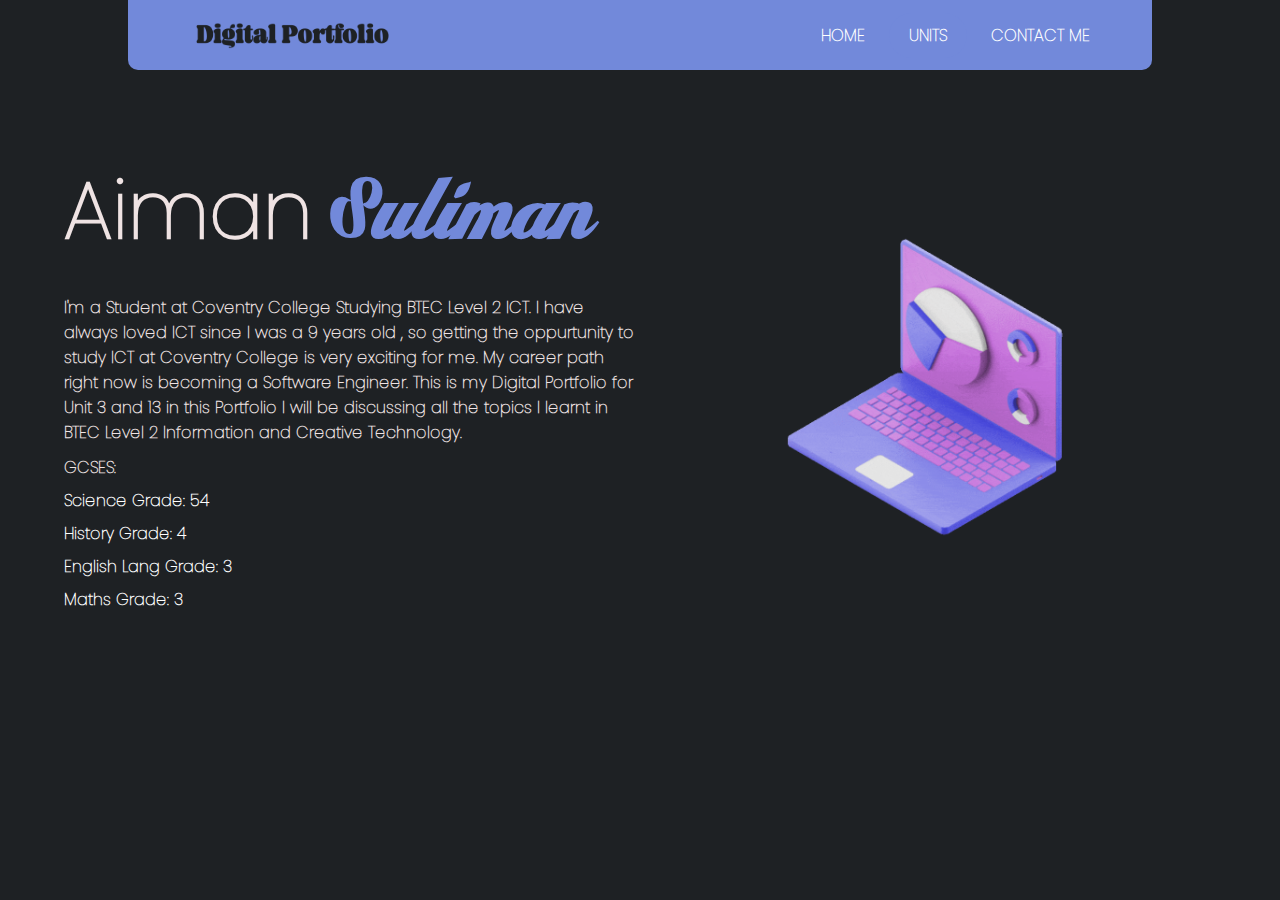
<file: index.html>
<!DOCTYPE html>
<html lang="en">
<head>
    <style>
        body { background-color:#1e2124;
        
     }
  
      </style>
    <meta charset="UTF-8">
    <meta http-equiv="X-UA-Compatible" content="IE=edge">
    <meta name="viewport" content="width=device-width, initial-scale=1.0">
    <title>Digital Portfolio</title>
    <link rel="stylesheet" type="text/css" href="style.css" />
    
    
</head>
<body>
    <header>
        <div class="logo">
            <img src="Images/Logo.png">

        </div>
        <input type="checkbox" id="nav_check" hidden>
        <nav>
            <ul>
                <li>
                    <a href="index.html">Home</a>
                </li>
                <div class="dropdown">
                    <button class="dropbtn">Units</button>
                    <div class="dropdown-content">
                      <a href="Unit 1.html">Unit 1</a>
                      <a href="Unit 2.html">Unit 2</a>
                      <a href="Unit 3.html">Unit 3</a>
                      <a href="Unit 9.html">Unit 9</a>
                      <a href="Unit 11.html">Unit 11</a>
                      <a href="Unit 12.html">Unit 12</a>
                      <a href="Unit 13.html">Unit 13</a>
                      <a href="Unit 14.html">Unit 14</a>
                    </div>
                  </div>
                <li>
                    <a href="Contact Me.html">Contact Me</a>
                </li>
            </ul>
        </nav>
        <label for="nav_check" class="hamburger">
            <div></div>
            <div></div>
            <div></div>
        </label>
    </header>
    <main>
        <div class="wrapper">
            <div class="cont">
                <h1>Aiman<span>Suliman</span></h1>
               <p>I'm a Student at Coventry College Studying
                BTEC Level 2 ICT. I have always loved ICT
                since I was a 9 years old , so getting the
                oppurtunity to study ICT at Coventry College is very
                exciting for me. My career path right now is becoming a
                Software Engineer.
                This is my Digital Portfolio for Unit 3 and 13 in this
                Portfolio I will be discussing all the topics I learnt in
                BTEC Level 2 Information and Creative Technology.</p>
                <div class="career">
                    <p>GCSES:</p>
                    <li>Science Grade: 54 </li>
                    <li>History Grade: 4</li>
                    <li>English Lang Grade: 3</li>
                    <li>Maths Grade: 3 </li></div>
            </div>
            <div class="cont">
                <img src="Images/laptop.gif">
            </div>
        </div>
          </div>
          
          
    </main>
</body>
</html>
</file>
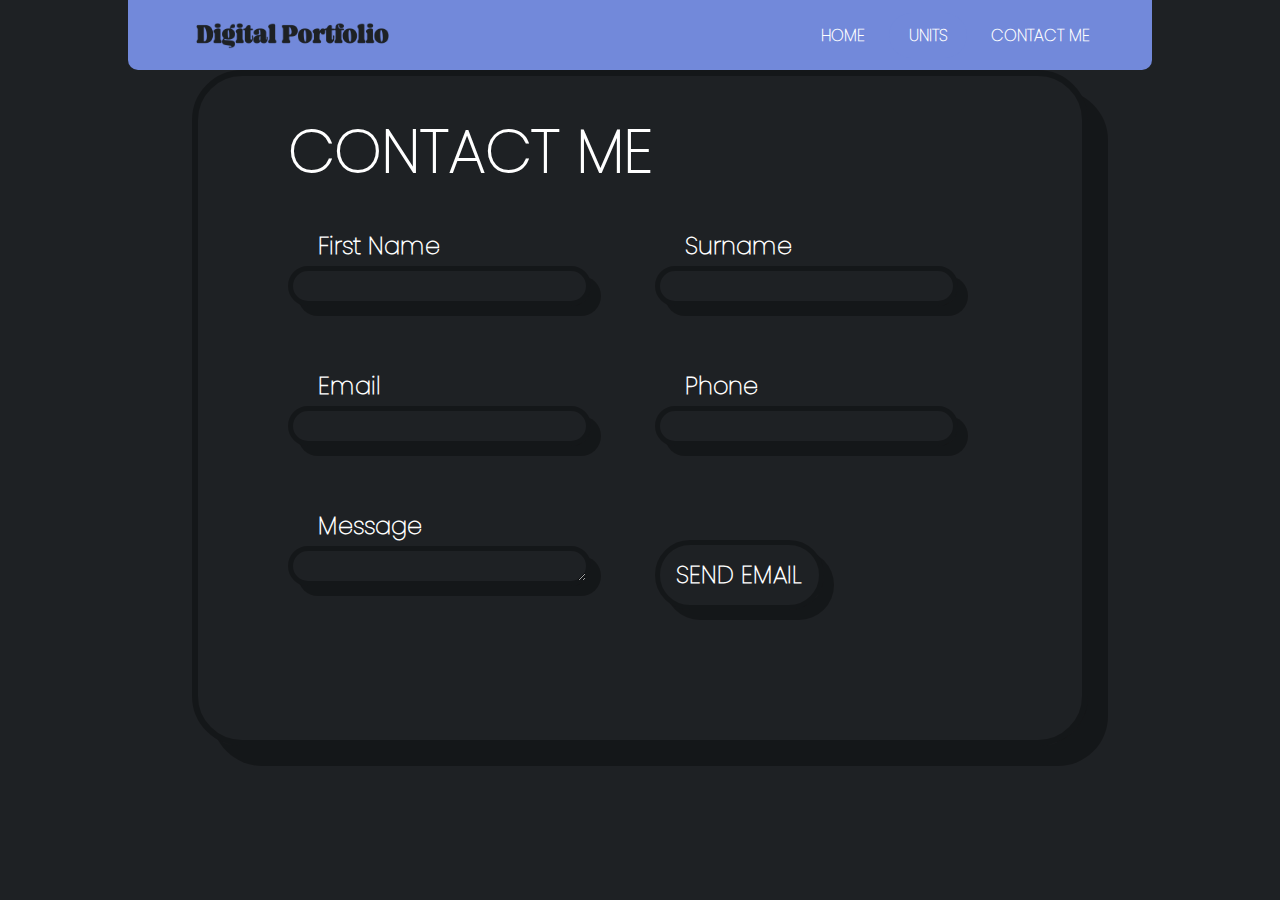
<file: Contact Me.html>
<!DOCTYPE html>
<html lang="en">
<head>
    <style>
        body { background-color:#1e2124;
        
     }
  
      </style>
    <meta charset="UTF-8">
    <meta http-equiv="X-UA-Compatible" content="IE=edge">
    <meta name="viewport" content="width=device-width, initial-scale=1.0">
    <title>Digital Portfolio</title>
    <link rel="stylesheet" type="text/css" href="style.css" />
    <form action="mailto:c822604@student.coventrycollege.ac.uk"></form>
</head>
<body>
    <header>
        <div class="logo">
            <img src="Images/Logo.png">
        </div>
        <input type="checkbox" id="nav_check" hidden>
        <nav>
            <ul>
                <li>
                    <a href="index.html">Home</a>
                </li>
                <div class="dropdown">
                    <button class="dropbtn">Units</button>
                    <div class="dropdown-content">
                      <a href="Unit 1.html">Unit 1</a>
                      <a href="Unit 2.html">Unit 2</a>
                      <a href="Unit 3.html">Unit 3</a>
                      <a href="Unit 9.html">Unit 9</a>
                      <a href="Unit 11.html">Unit 11</a>
                      <a href="Unit 12.html">Unit 12</a>
                      <a href="Unit 13.html">Unit 13</a>
                      <a href="Unit 14.html">Unit 14</a>
                    </div>
                  </div>
                <li>
                    <a href="Contact Me.html">Contact Me</a>
                </li>
            </ul>
        </nav>
        <label for="nav_check" class="hamburger">
            <div></div>
            <div></div>
            <div></div>
        </label>
    </header>
    <main>
          <div class="card">
            <h2>Contact Me</h2>
            <div class="row">
              <div class="col">
                <div class="form-group">
                  <label>First Name</label>
                  <input type="text">
                </div>
              </div>
          
              <div class="col">
                <div class="form-group">
                  <label>Surname</label>
                  <input type="text">
                </div>
              </div>
          
              <div class="col">
                <div class="form-group">
                  <label>Email</label>
                  <input type="text">
                </div>
              </div>
          
              <div class="col">
                <div class="form-group">
                  <label>Phone</label>
                  <input type="text">
                </div>
              </div>
          
              <div class="col">
                <div class="form-group">
                  <label>Message</label>
                  <textarea></textarea>
                </div>
              </div>
          
              <div class="col">
                <a href="Thank You.html">
                  <form method="post" action="mailto:c822604@student.coventrycollege.ac.uk" >
                    <input type="submit" value="Send Email" /> 
                    </form>
                    
                  </a>
              </div>
            </div>
          </div>
          
    </main>
</body>
</html>
</file>
<file: style.css>
@font-face {
    src: url("Fonts/Poppins\ Thin\ 250.ttf");
    font-family: "Poppins";
}
@font-face {
    font-family: "CentialScript";
    src: url("Fonts/CentialScript\ 400.otf"); 
}
* {
    margin: 0;
    padding: 0;
    text-decoration: none;
    list-style: none;
    box-sizing: border-box;
    font-family: "Poppins";
    font-weight: bold;
}
.logo{
    width: 100%;
}
img {
    width: 65%;
}
header {
    width: 80%;
    height: 70px;
    background:#7289da;
    display: flex;
    align-items: center;
    justify-content: space-between;
    padding: 0 40px;
    border-radius: 0 0 10px 10px;
    margin: 0 auto;
}
.logo {
    display: absolute;
    margin-top: 15px;
    width: 40%;
    margin-left: 0.1em;
}
nav .logo{
    display: none;
}

nav ul {
    display: flex;
}
span{
  display: absolute;
    color: #7289da;
    font-family: "CentialScript";
    font-size: 70px;
    margin-left: 18px;
}

nav ul li a {
    display: flex;
    font-weight: 600;
    color: #fff;
    padding: 8px 18px;
    margin: 0 2px;
    transition: 0.2s;
    text-transform: uppercase;
    border-radius: 30px;
    border: 2px solid transparent;
    animation: forwards;
    animation-duration: 1s;
}

nav ul li a:hover {
    background: #4b68cf;
    animation: forwards;
}
main {
    width: 100vw;
    height: fit-content;
    display: flex;
    justify-content: center;
}
main .wrapper {
    width: 90vw;
    display: flex;
    align-items: center;
    margin-top: 10px;
}
.wrapper .cont {
    width: 50%;
}
.wrapper .cont:nth-child(2) {
    height: 600px;
    overflow: hidden;
    display: flex;
    align-items: center;
    justify-content: center;
}
.wrapper .cont h1 {
    font-size: 80px;
    color: #efe3e3;
}
.wrapper .cont p {
    margin-top: 10px;
    color: #efe3e3;
}
.wrapper .cont a {
    display: inline-block;
    color: #fff;
    padding: 10px 20px;
    border-radius: 5px;
    margin-top: 30px;
    background: #7289da;
}

.hamburger {
    display: none;
    height: fit-content;
    cursor: pointer;
    padding: 3px 8px;
    border-radius: 5px;
    transition: 0.2s;
}
.hamburger:hover {
    background: #f6f4ff;
}
.hamburger div {
    width: 30px;
    height: 2px;
    margin: 6px 0;
    background: #1e2124;
}
@media only screen and (max-width: 900px) {
    header {
        width: 90%;
        padding: 0 20px;
    }
    nav {
        position: absolute;
        left: -300px;
        top: 0;
        z-index: 999;
        width: 280px;
        height: 100vh;
        background-color: #424549;
        transition: 0.5s;
        box-shadow: 2px 0 20px 0 rgba(0, 0, 0, 0.05);
    }
    #nav_check:checked ~ nav {
        left: 0;
    }
    nav .logo {
        display: block;
        height: 70px;
        display: flex;
        align-items: center;
        margin-left: 30px;
    }
    nav ul li a {
        margin-bottom: 5px;
        padding: 10px 15px;
        border-radius: 5px;
        background-color: #424549;
    }
    nav ul{
        display: block;
        padding: 0 20px;
        margin-top: 30px; 
    }
    
    .hamburger {
        display: block;
    }
    .cont img {
        margin-top: 1rem;
        width: 250px;
    }

    .logo {
        width: 45rem;

    }

    .dropbtn {
      background-color: #7289da;
      color: #fff;
      padding: 16px;
      font-size: 16px;
      border: none;
      border-radius: 30px;
      padding: 8px 18px;
      margin: 0 2px;
      transition: 0.2s;
      text-transform: uppercase;
      border-radius: 30px;
      border: 2px solid transparent;
    }
    .wrapper .cont h1 {
      font-size: 50px;
      color: #efe3e3;
  }
  span{
    display: absolute;
      color: #7289da;
      font-family: "CentialScript";
      font-size: 50px;
      margin-left: 18px;
  }
}

.dropbtn {
    background-color: #7289da;
    color: #fff;
    padding: 16px;
    font-size: 16px;
    border: none;
    border-radius: 30px;
    padding: 8px 18px;
    margin: 0 2px;
    transition: 0.2s;
    text-transform: uppercase;
    border-radius: 30px;
    border: 2px solid transparent;
  }

  .dropdown {
    position: relative;
    display: inline-block;
    animation: forwards;
  }

  .dropdown-content {
    display: none;
    position: absolute;
    background-color: 	#606368;
    min-width: 160px;
    box-shadow: 0px 8px 16px 0px rgba(0,0,0,0.2);
    z-index: 1;
    border-radius: 10px;

  }

  .dropdown-content a {
    color: #fff;
    padding: 12px 16px;
    text-decoration: none;
    display: block;
    border-radius: 10px;
  }

  .dropdown-content a:hover {background-color: #4d5357;}

  .dropdown:hover .dropdown-content {display: block;}

  .dropdown:hover .dropbtn {background-color: #4b68cf;}


  
  
.career li{
    color: #fff;
    margin-top: 0.5rem;
    text-align: left;
}
.career .p {
    color: #fff;
    text-decoration: underline;
}

.card {
    width: 70%;
    padding: 30px 90px 90px 90px;
    border: 6px solid rgba(0, 0, 0, 0.3);
    box-shadow: 20px 20px 0 rgba(0, 0, 0, 0.3);
    border-radius: 50px;
    position: relative;
  }
  
  .card h2 {
    color: #fff;
    font-size: 60px;
    text-transform: uppercase;
    src: url("Fonts/Pacifico-Regular.ttf");
  }
  
  .card .row {
    position: relative;
    width: 100%;
    display: grid;
    grid: auto / auto auto;
    grid-template-columns: repeat(auto-fit,minmax(40%, 1fr));
    grid-gap: 30px;
  }
  
  .card .row .col {
    position: relative;
    width: 100%;
    margin: 30px 20px 40px 0;
    transition: 4.7s;
  }
  
  .card .row .form-group {
    position: relative;
    width: 100%;
    height: 40px;
    color: #ffffff;
  }
  
  .card .row .form-group input,
  .card .row .form-group textarea {
    position: absolute;
    width: 90%;
    height: 100%;
    background: transparent;
    outline: none;
    font-size: 24px;
    padding: 10px 0 10px 20px;
    border: 5px solid rgba(0, 0, 0, 0.3);
    box-shadow: 10px 10px 0 rgba(0, 0, 0, 0.3);
    color: #ffffff;
    border-radius: 40px;
  }
  
  .card .row .form-group label {
    line-height: 40px;
    color: #ffffff;
    font-size: 24px;
    margin: 0 0 0 30px;
    display: block;
    pointer-events: none;
  }
  
  .row .col:nth-child(6) {
    margin-top: 64px;
  }
  
  .card .row .form-group input:focus,
  .card .row .form-group textarea:focus {
    border: 5px solid #ffffff;
    transition: all .5s;
  }
  
  .card .row input[type="submit"] {
    border: 5px solid rgba(0, 0, 0, 0.3);
    box-shadow: 10px 10px 0 rgba(0, 0, 0, 0.3);
    padding: 10px;
    height: 100%;
    width: 50%;
    cursor: pointer;
    outline: none;
    background: transparent;
    text-transform: uppercase;
    color: #ffffff;
    line-height: 40px;
    font-size: 24px;
    font-weight: 700;
    border-radius: 45px;
    transition: all 0.4s;
  }
  
  .card .row input[type="submit"]:hover {
    border: 5px solid rgba(255, 255, 255, 1);
    color: #ffffff;
    transition: all 0.4s;
  }
  
  @media screen and (max-width: 1200px) {
    .card .row {
      grid-template-columns: repeat(auto-fit,minmax(70%, 1fr));
    }
    
    .card {
      padding: 20px;
    }
    
    .card h2 {
      font-size: 34px;
    }
    
    .card .row input[type="submit"] {
      width: 100%;
    }
  }

  .ty{
    position: relative;
    color: #fff;
    margin: auto;
  width: 50%;
  text-align: center;
  margin-top: 21.9rem;
   z-index: 100;

  }

  .svg{
     display: block;
  width: 67%;
  margin-left: auto;
  margin-right: auto;
  display: flex;
justify-content: center;
border-bottom: 1px;
 margin: 0;
  position: absolute;
  top: 50%;
  left: 4%;
  -ms-transform: translate(-50%, -50%);
  transform: translate(-50%, -50%);
  }
</file>
